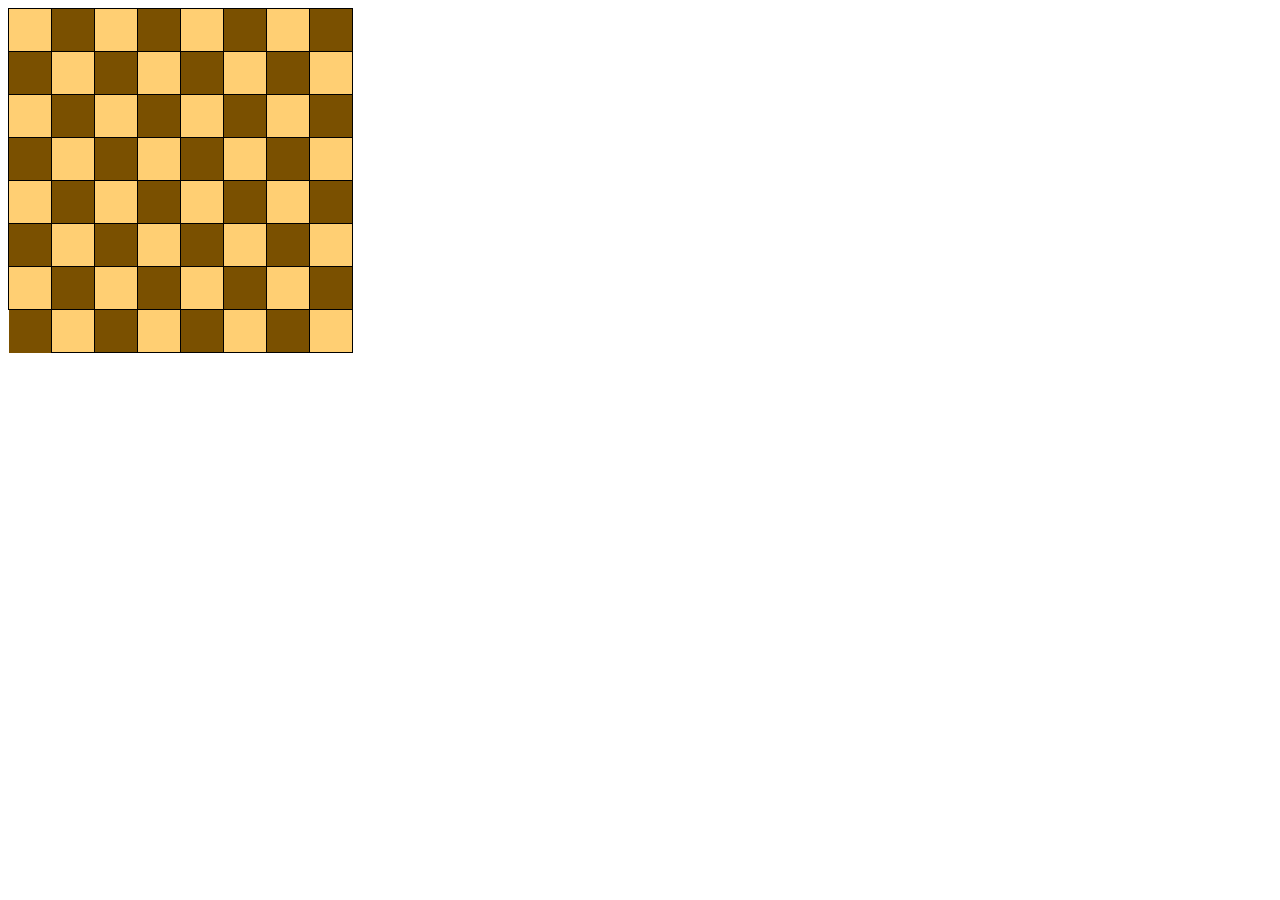
<file: Lesson5_HW/ex5/chess.html>
<!DOCTYPE html>
<html lang="en">
<head>
    <meta charset="UTF-8">
    <title>Document</title>
    <link rel="stylesheet" href="https://use.fontawesome.com/releases/v5.5.0/css/all.css" integrity="sha384-B4dIYHKNBt8Bc12p+WXckhzcICo0wtJAoU8YZTY5qE0Id1GSseTk6S+L3BlXeVIU" crossorigin="anonymous">
    <link rel="stylesheet" href="style.css">
</head>
<body>
    <script src="app.js"></script>
</body>
</html>
</file>
<file: Lesson5_HW/ex5/style.css>
table {
    border-collapse: collapse;
}

td {
    width: 40px;
    height: 40px;
    border: 1px solid black;
    text-align: center;
}

.white {
    background: #FFCF73;
}

.black {
    background: #7a5000;
}

tr:last-child td:first-child {
    border-left: none;
    border-bottom: none;
}

.whiteFigure {
    color: white;
}

.blackFigure {
    color: black;
}

i {
    font-size: 24px;
    text-shadow: 0 0 3px grey;
}
</file>
